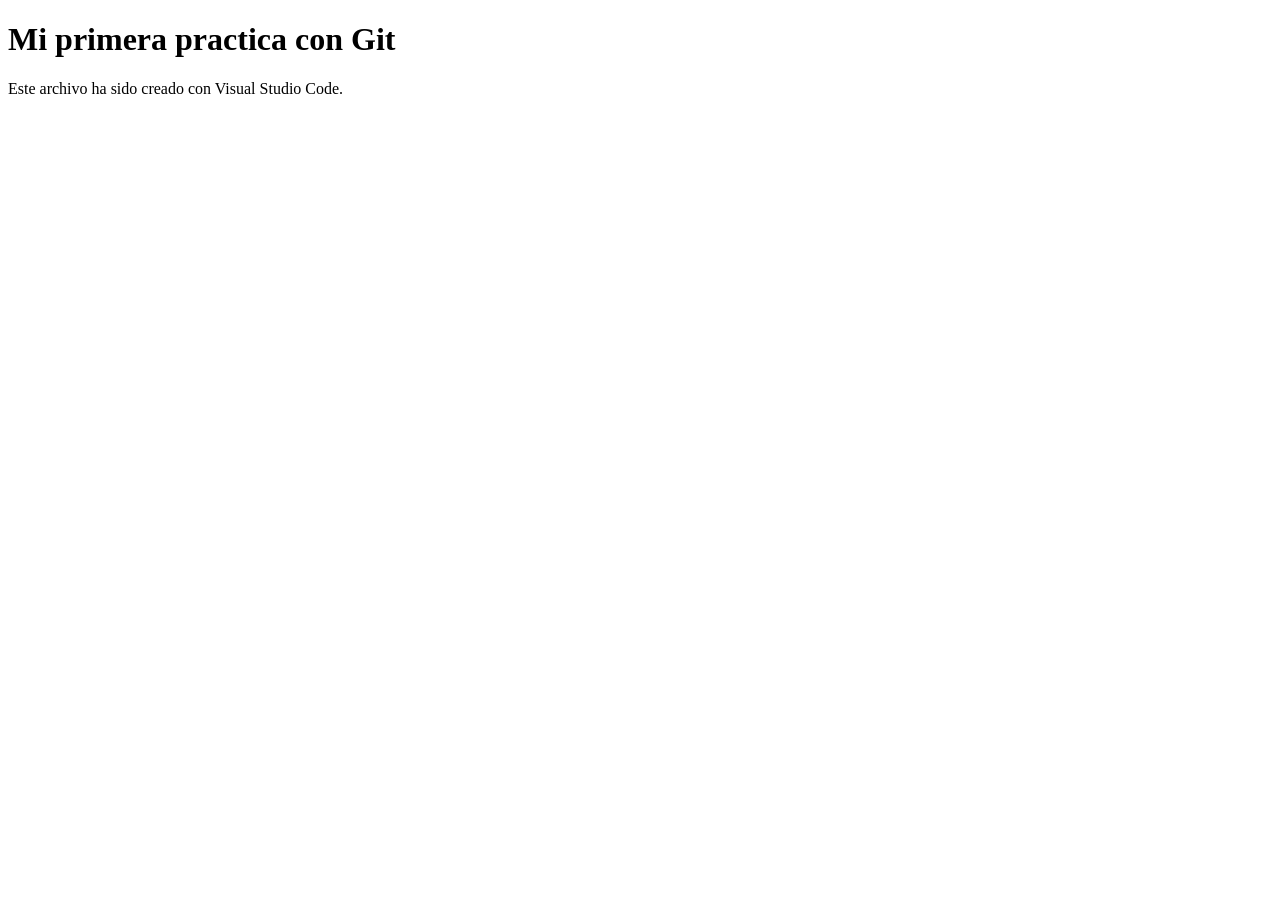
<file: carpeta 02_vscode/index.html>
<!DOCTYPE html>
<html lang="en">
<head>
    <meta charset="UTF-8">
    <meta name="viewport" content="width=device-width, initial-scale=1.0">
    <title>Document</title>
</head>
<body>
    <h1>Mi primera practica con Git</h1>
    <p>Este archivo ha sido creado con Visual Studio Code.</p>
</body>
</html>
</file>
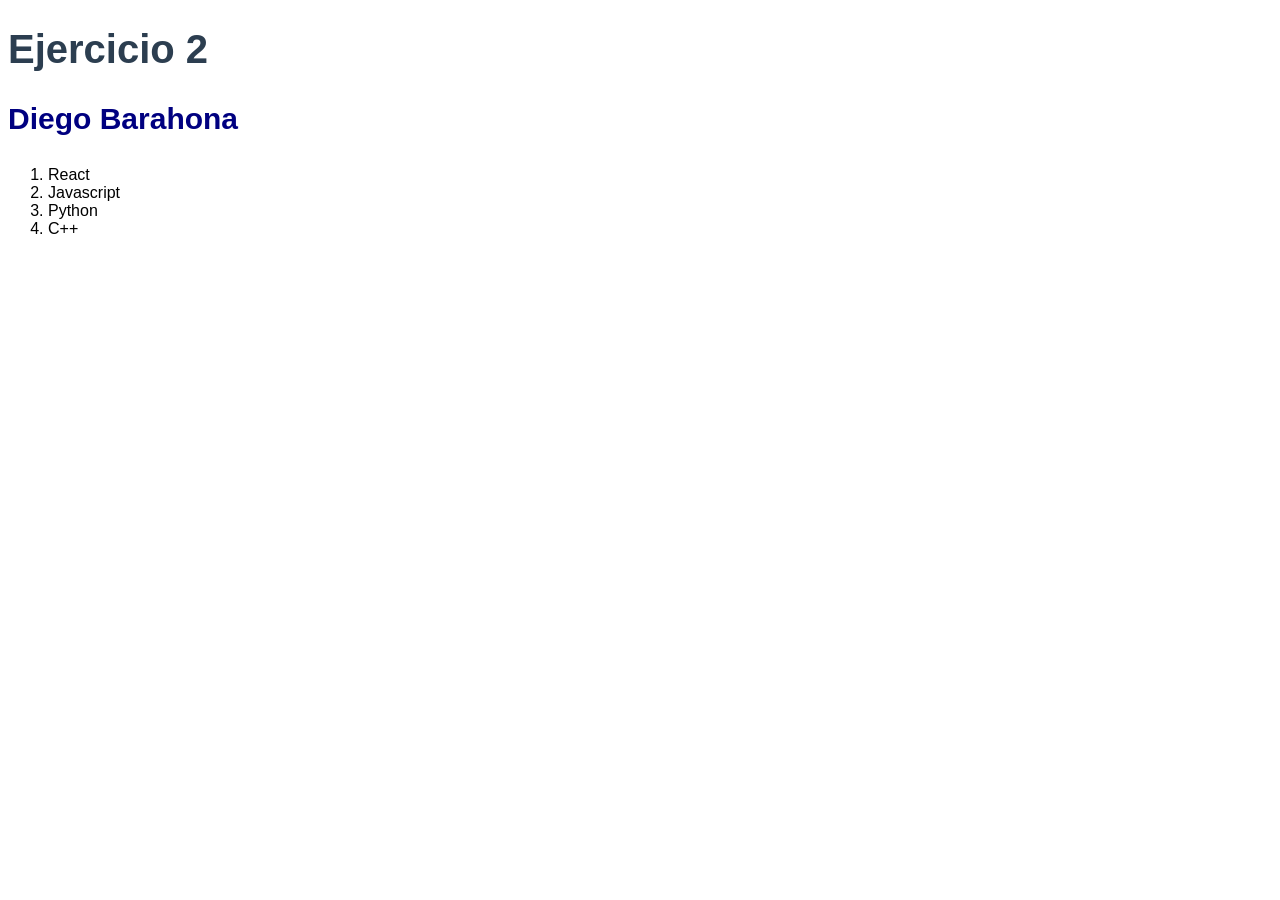
<file: 04_ejercicios_sin_guia/ejercicio_02/index.html>
<!DOCTYPE html>
<html lang="en">
<head>
    <meta charset="UTF-8">
    <meta name="viewport" content="width=device-width, initial-scale=1.0">
    <title>Document</title>
    <link rel="stylesheet" href="style.css">
</head>
<body>
    <h1>Ejercicio 2</h1>
    <h3>Diego Barahona</h3>
    <ol>
        <li>React</li>
        <li>Javascript</li>
        <li>Python</li>
        <li>C++</li>
    </ol>
</body>
</html>
</file>
<file: 04_ejercicios_sin_guia/ejercicio_02/style.css>
h1 {
    font-family: 'Segoe UI', Tahoma, Geneva, Verdana, sans-serif;
    font-size: 40px;
    color: #2c3e50
}
h3{
    font-family: 'Trebuchet MS', 'Lucida Sans Unicode', 'Lucida Grande', 'Lucida Sans', Arial, sans-serif;
    font-size: 30px;
    color: #000080
}

body {
    font-family: Arial, Helvetica, sans-serif;
}
</file>
